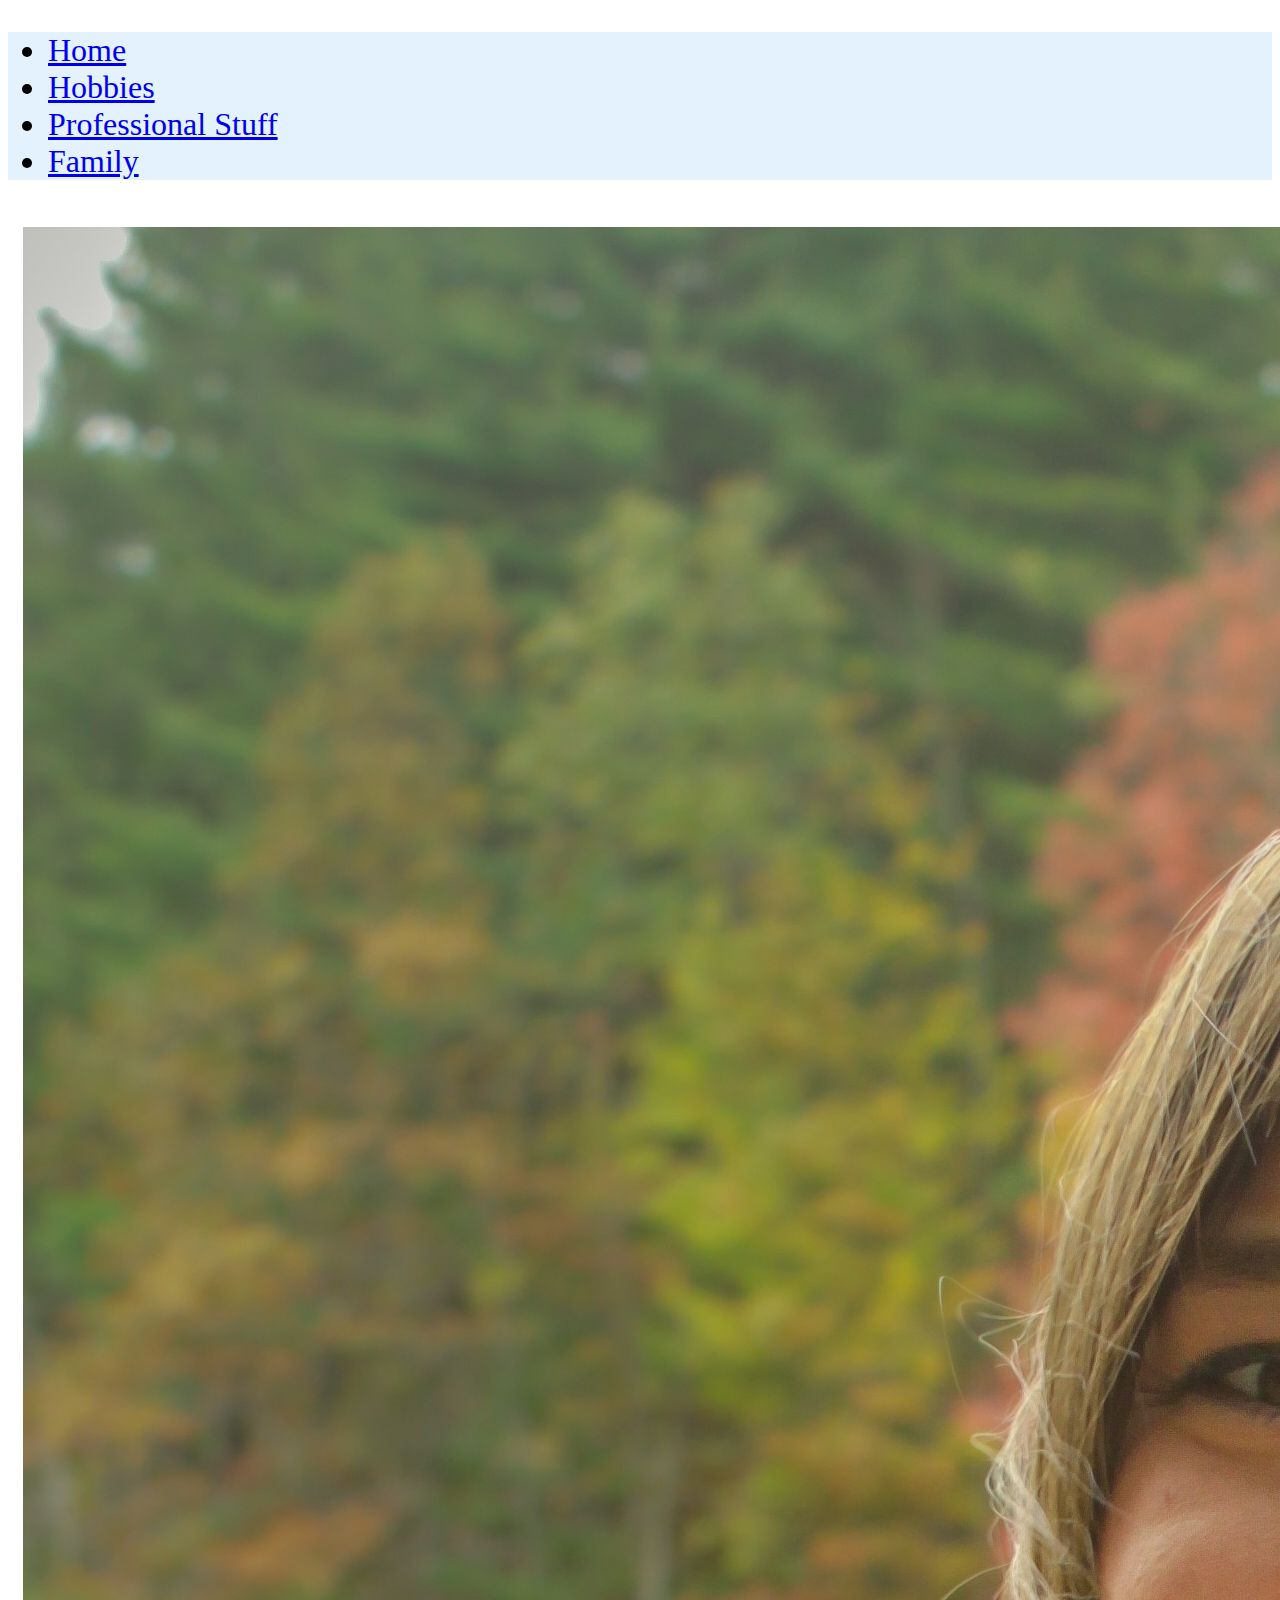
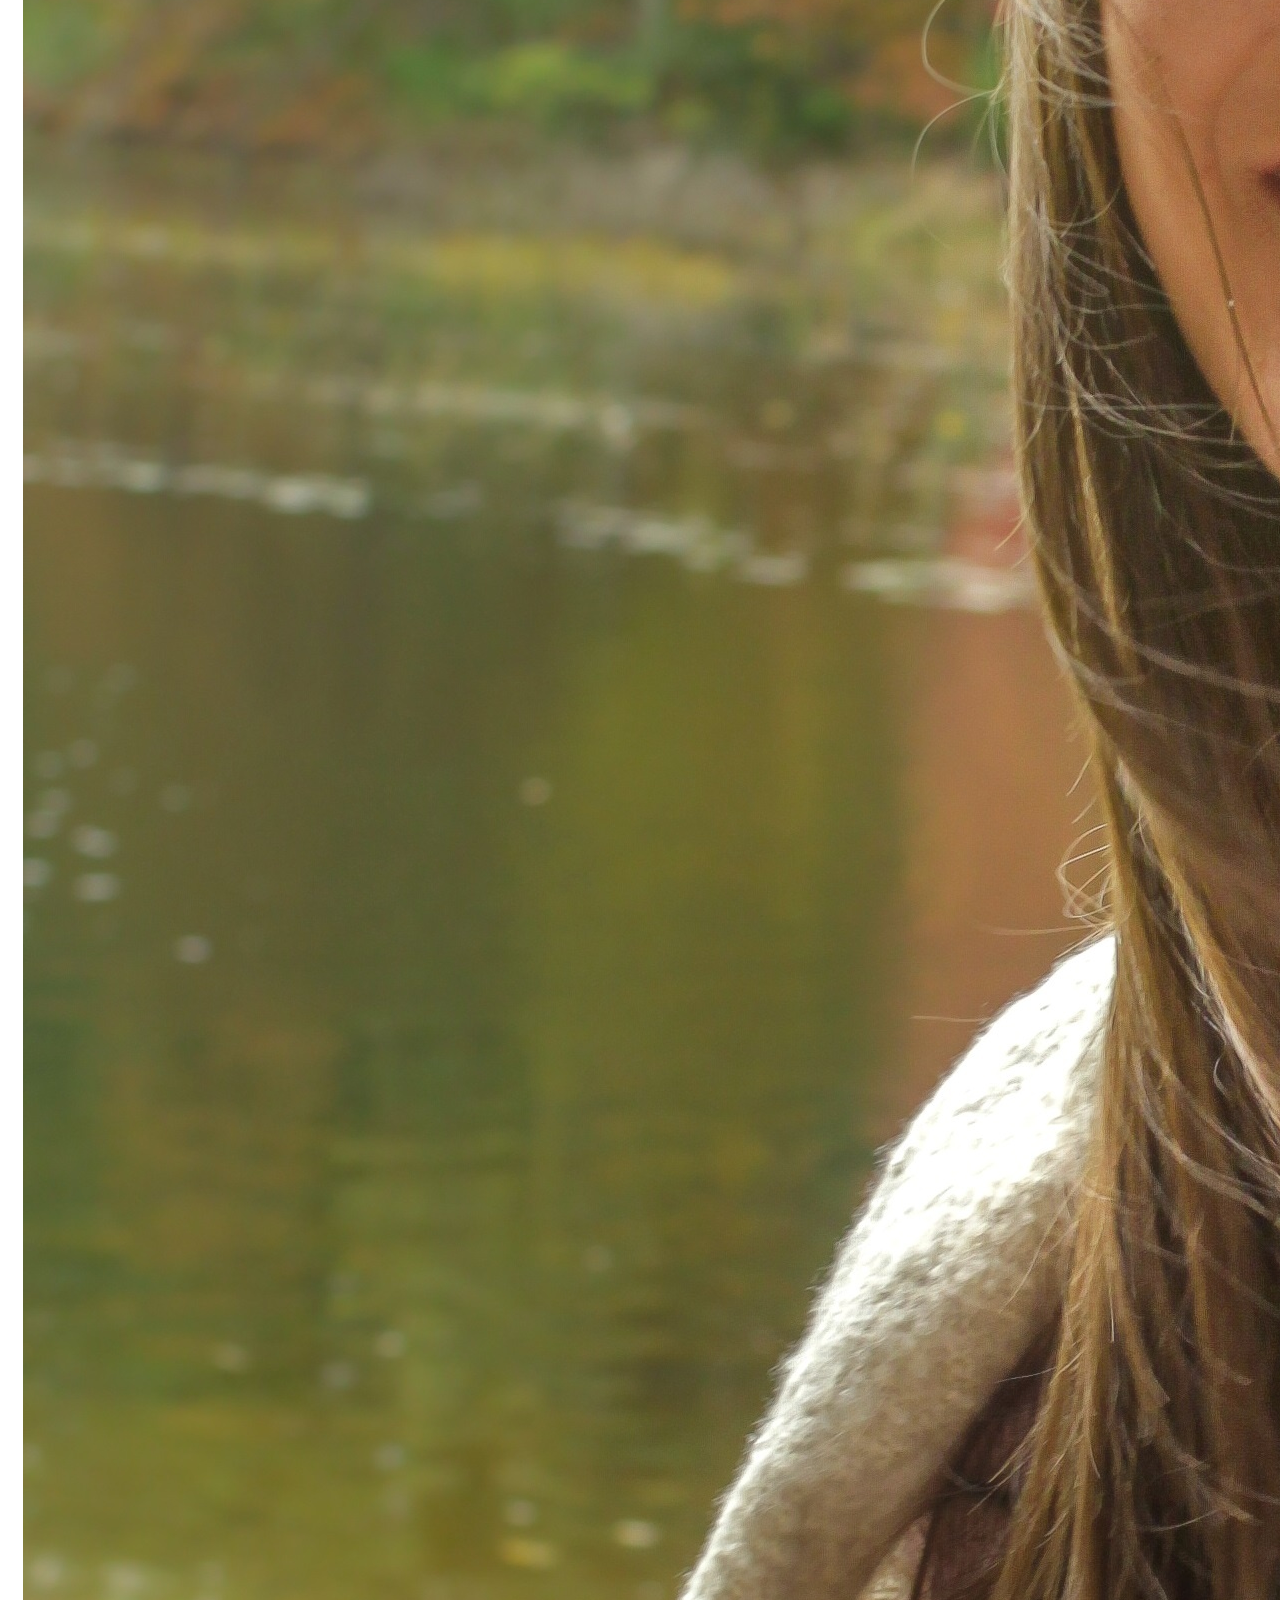
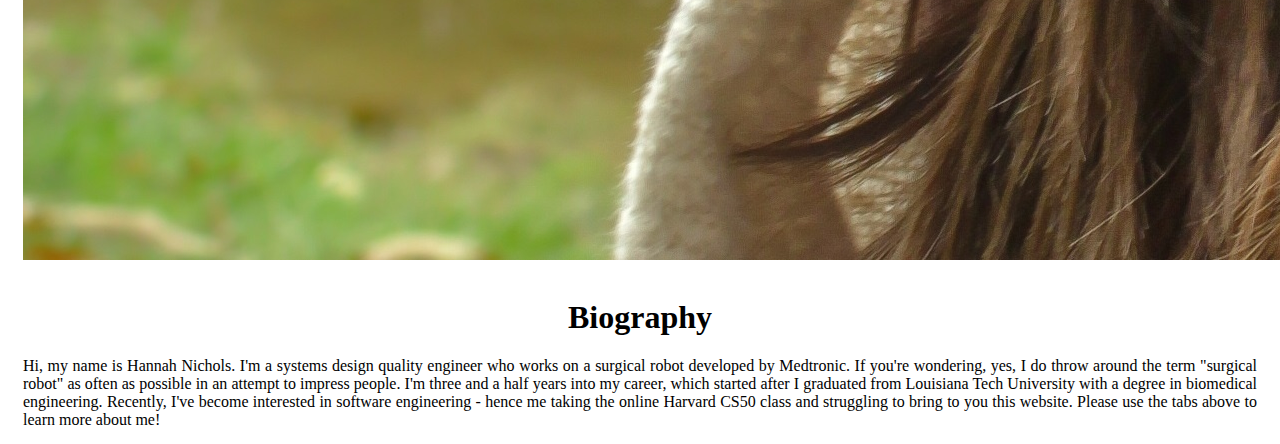
<file: index.html>
<!DOCTYPE html>

<html lang="en">
    <head>
        <link href="https://cdn.jsdelivr.net/npm/bootstrap@5.0.2/dist/css/bootstrap.min.css" rel="stylesheet" integrity="sha384-EVSTQN3/azprG1Anm3QDgpJLIm9Nao0Yz1ztcQTwFspd3yD65VohhpuuCOmLASjC" crossorigin="anonymous">
        <script src="https://cdn.jsdelivr.net/npm/bootstrap@5.0.2/dist/js/bootstrap.bundle.min.js" integrity="sha384-MrcW6ZMFYlzcLA8Nl+NtUVF0sA7MsXsP1UyJoMp4YLEuNSfAP+JcXn/tWtIaxVXM" crossorigin="anonymous"></script>
        <link href="styles.css" rel="stylesheet">
        <title>Hannah's Webpage</title>
        <meta name="viewport" content="initial-scale=1, width=device-width">
    </head>
    <body>
        <!--Header / Navigation Bar-->
        <div class="container-fluid">
            <ul class="nav justify-content-center nav-fill header" >
                <li class="nav-item">
                    <a class="nav-link text-black-50" href="index.html">Home</a>
                </li>
                <li class="nav-item">
                    <a class="nav-link text-dark" href="hobbies.html">Hobbies</a>
                </li>
                <li class="nav-item">
                    <a class="nav-link text-dark" href="professional.html">Professional Stuff</a>
                </li>
                <li class="nav-item">
                    <a class="nav-link text-dark" href="family.html">Family</a>
                </li>
            </ul>
        </div>
        <!--Picture & BIO-->
        <div class="flex-container">
            <img src="headshot.jpg" class="img-fluid w-25 rounded float-start" alt="headshot">
            <h1 class="bio_header">Biography</h1>
            <p class="bio fs-4">Hi, my name is Hannah Nichols. I'm a systems design quality engineer who works on a surgical robot developed by
                Medtronic. If you're wondering, yes, I do throw around the term "surgical
                robot" as often as possible in an attempt to impress people. I'm three and a half years into my career, which
                started after I graduated from Louisiana Tech University with a degree in biomedical engineering. Recently,
                I've become interested in software engineering - hence me taking the online Harvard CS50 class and struggling to bring
                to you this website. Please use the tabs above to learn more about me!</p>
        </div>
    </body>
</html>
</file>
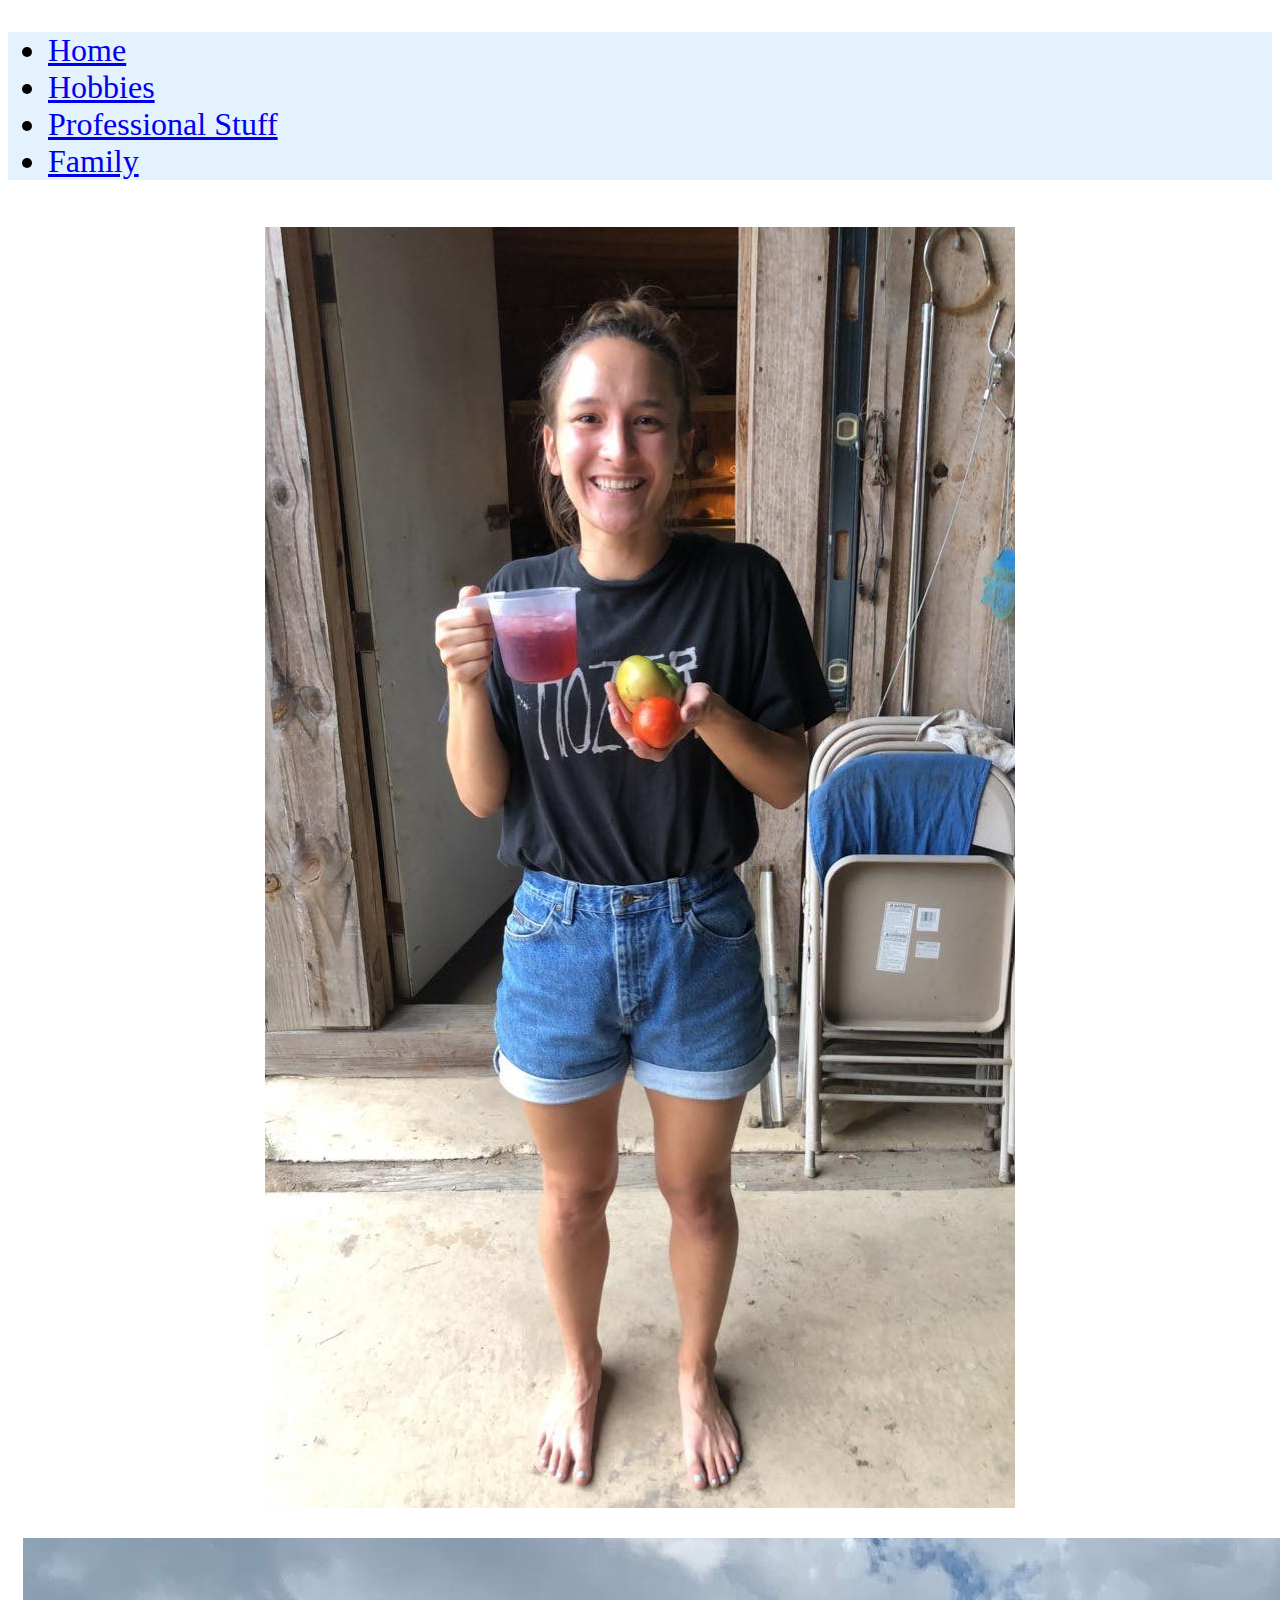
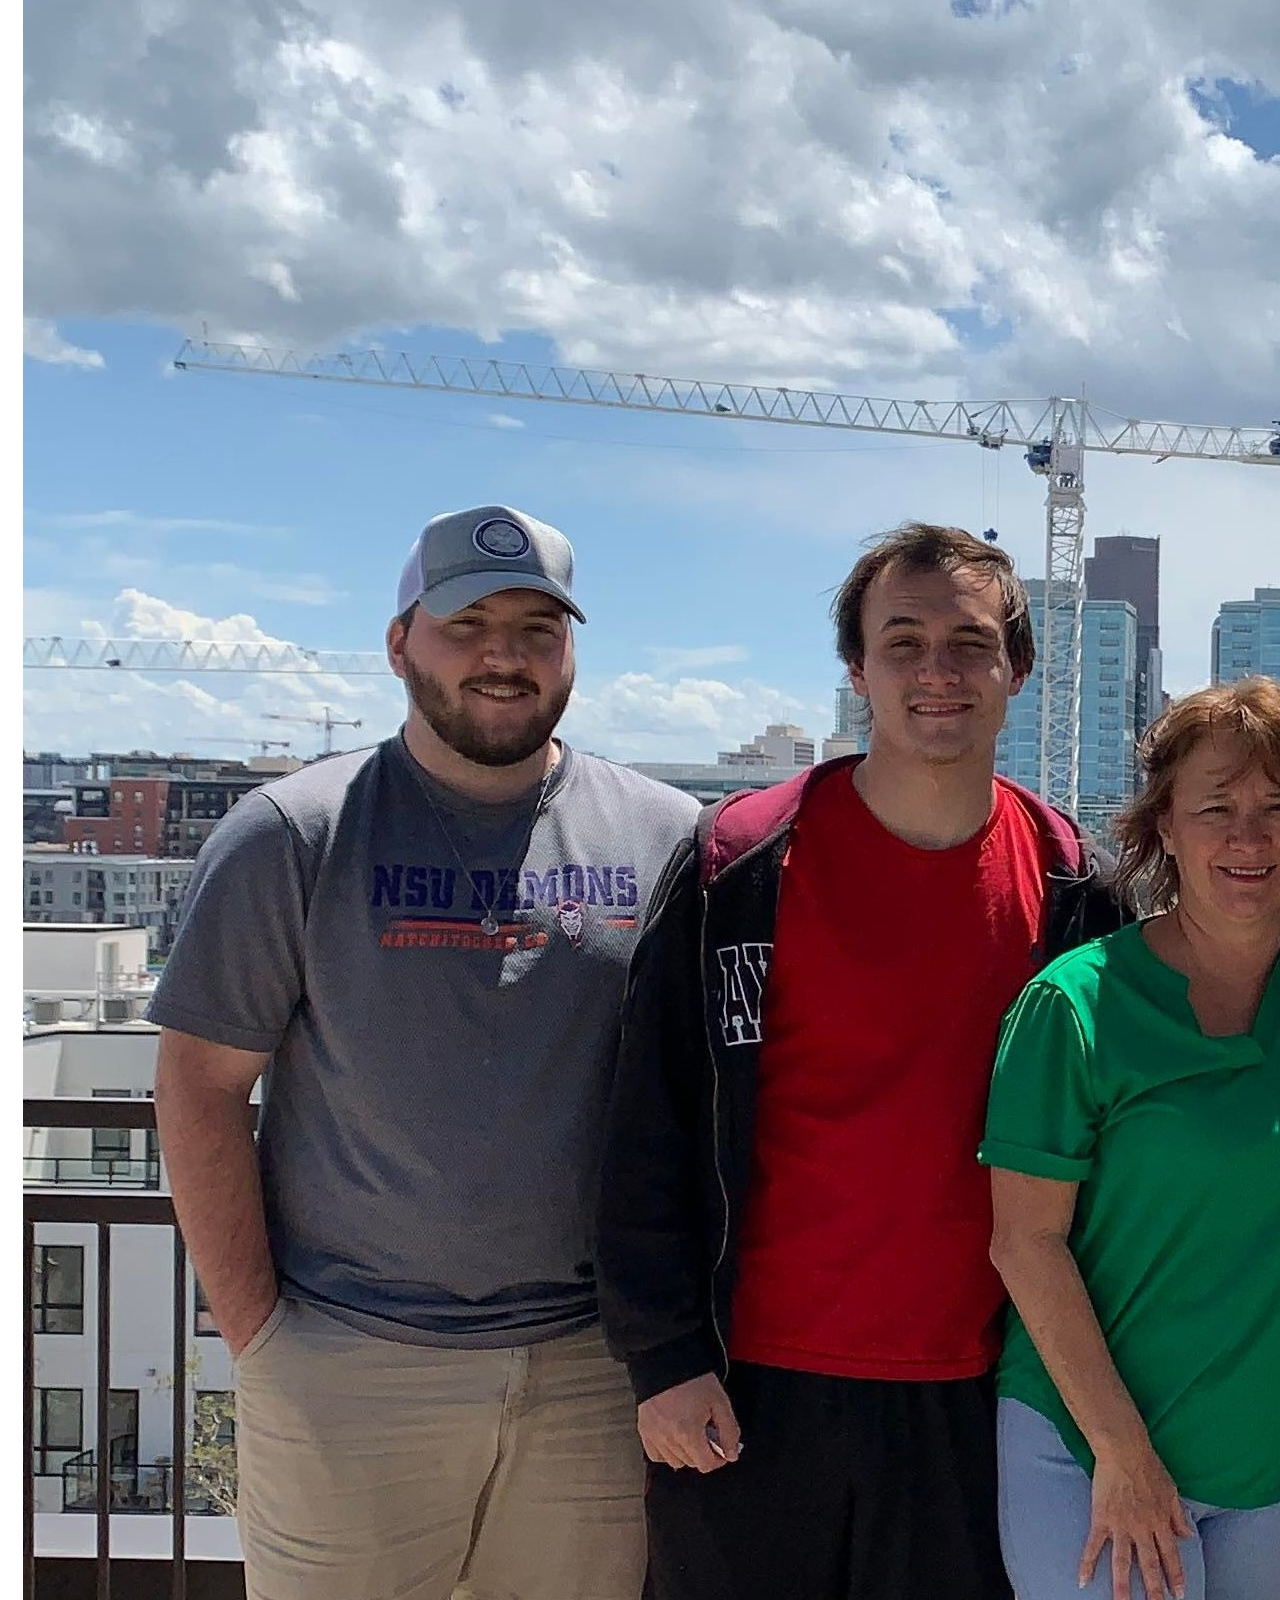
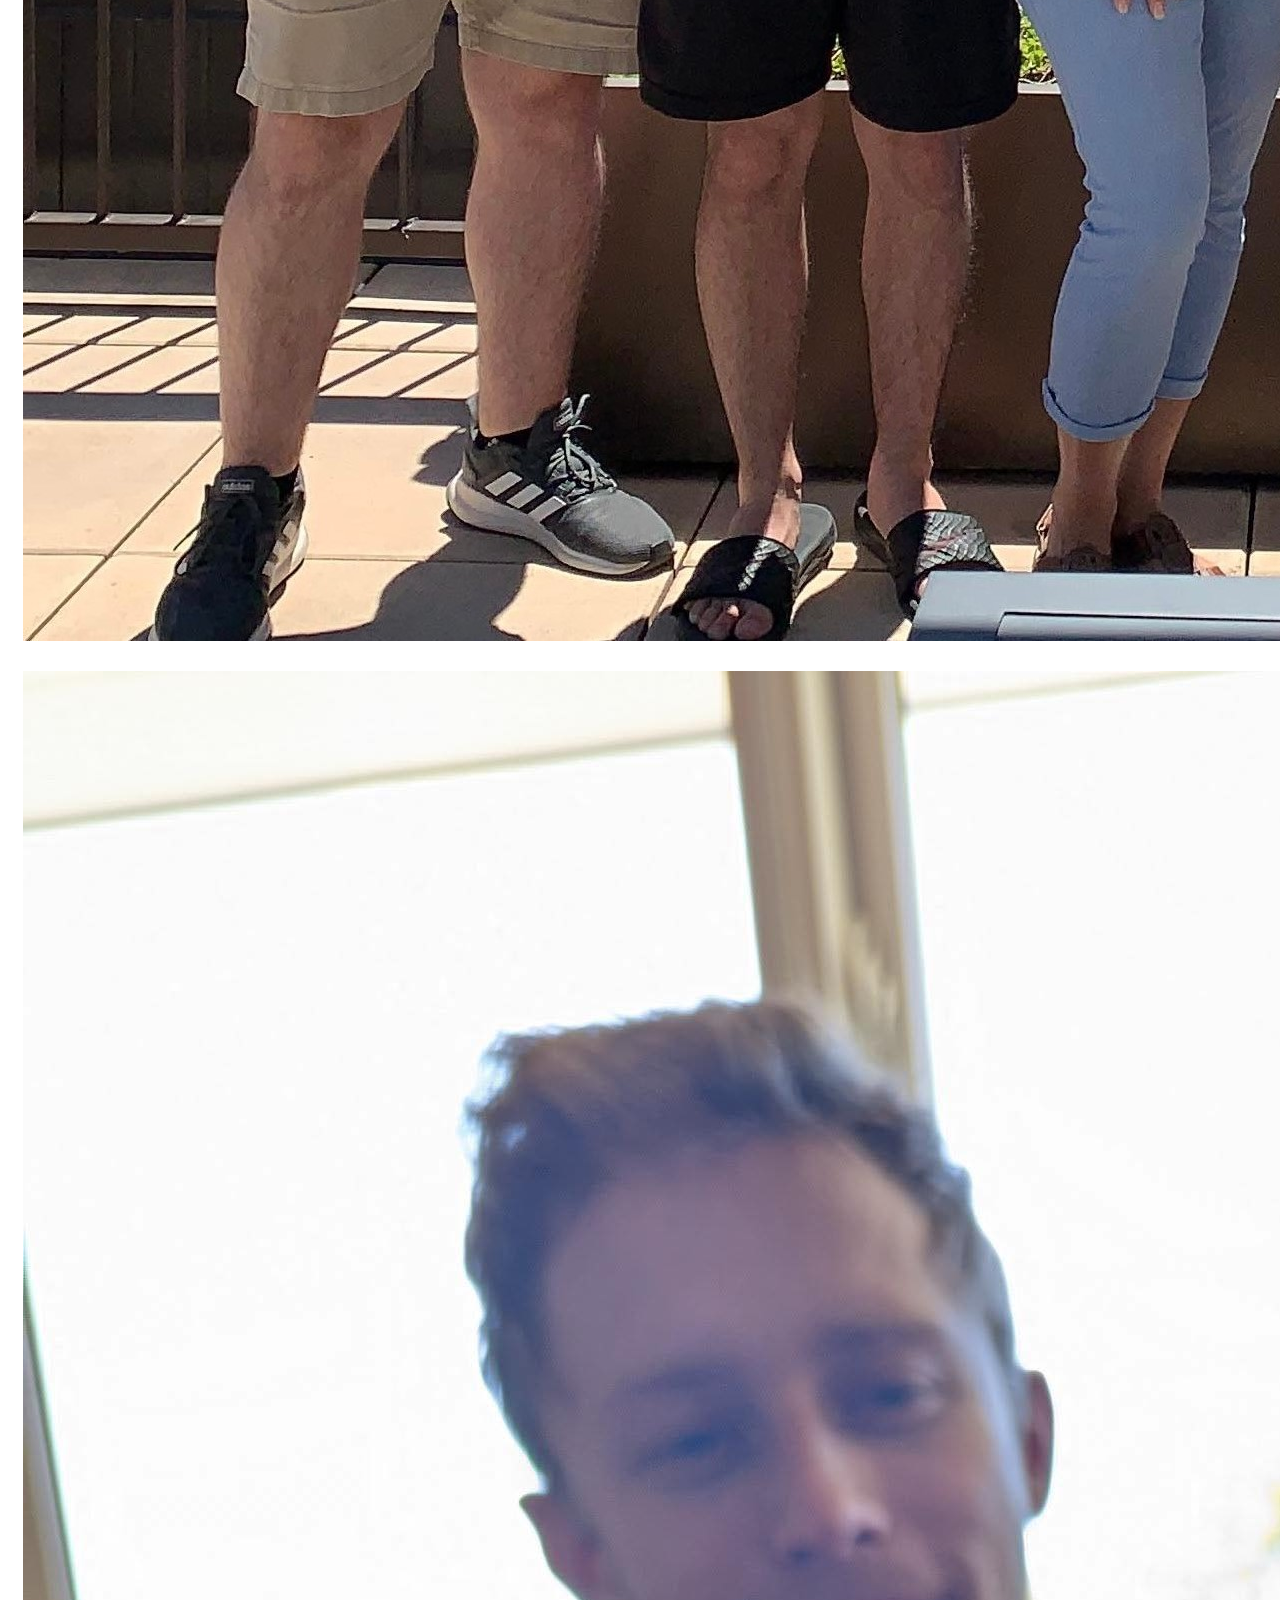
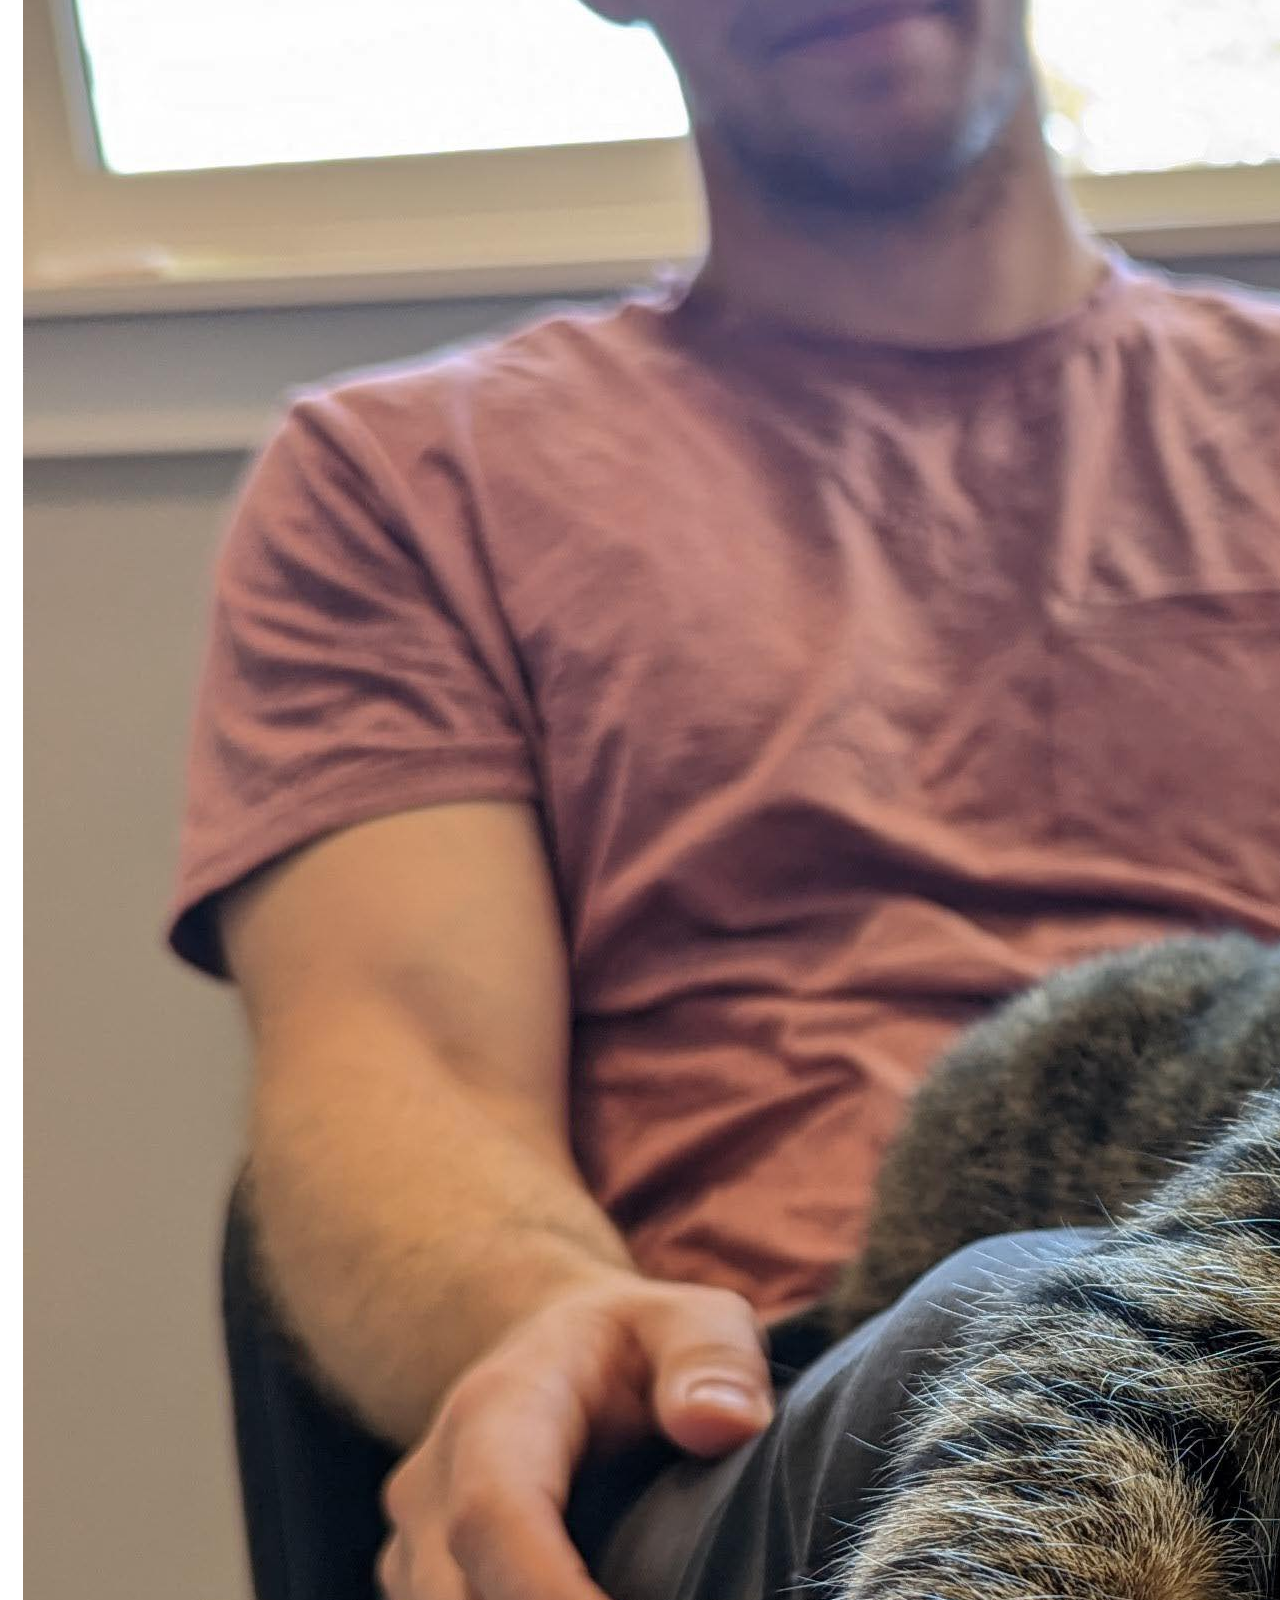
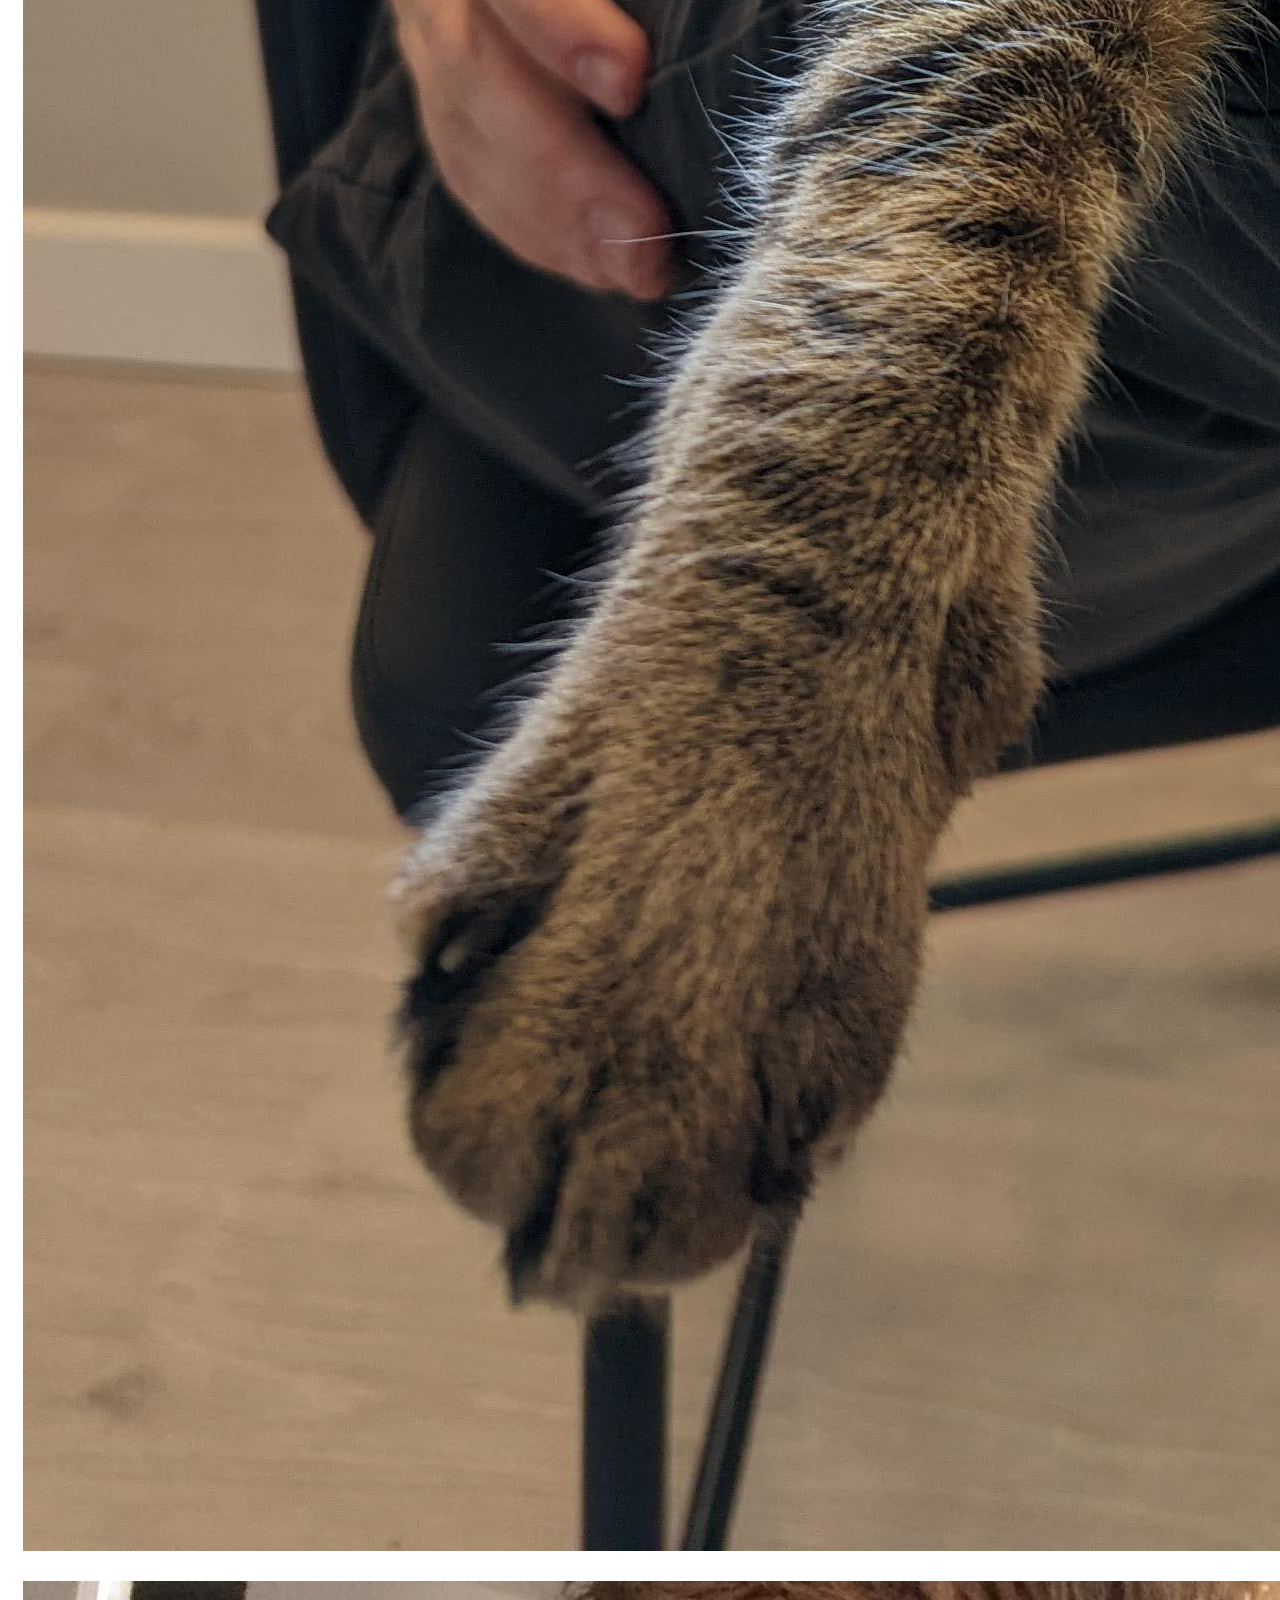
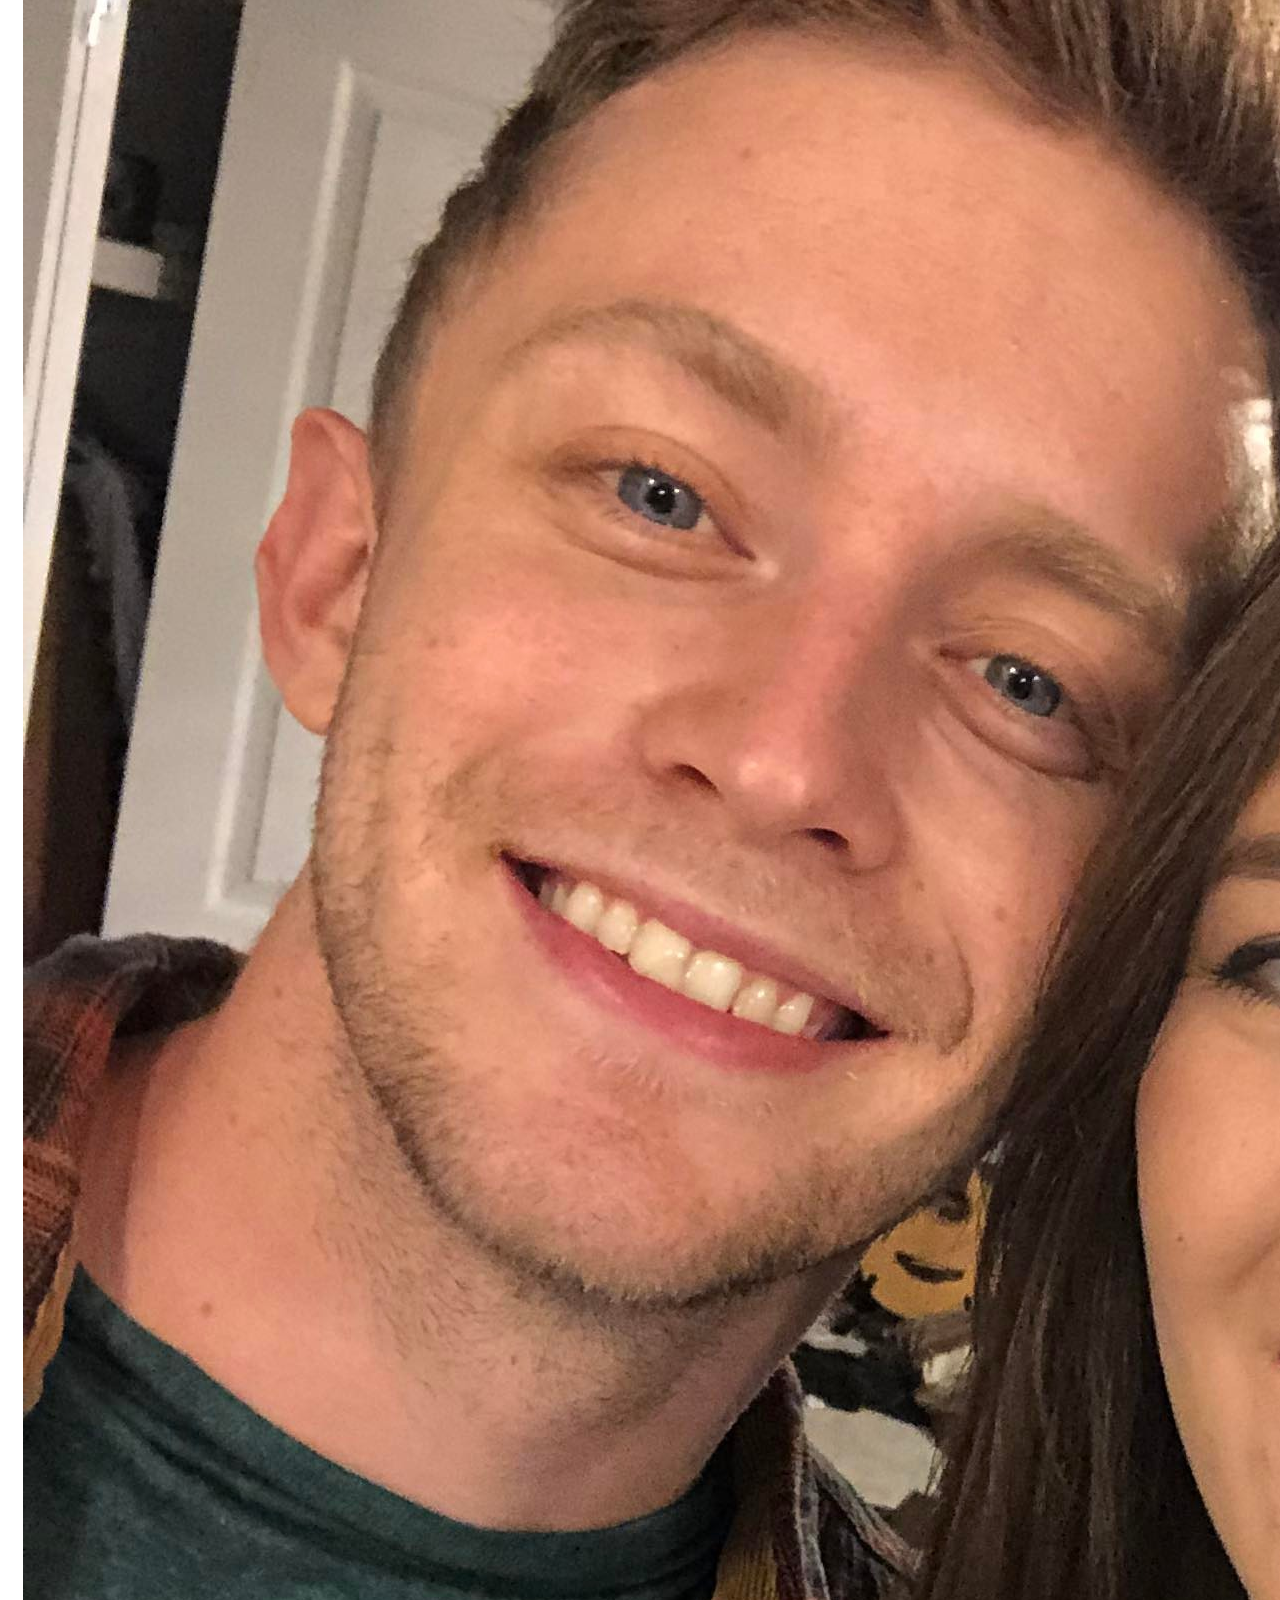
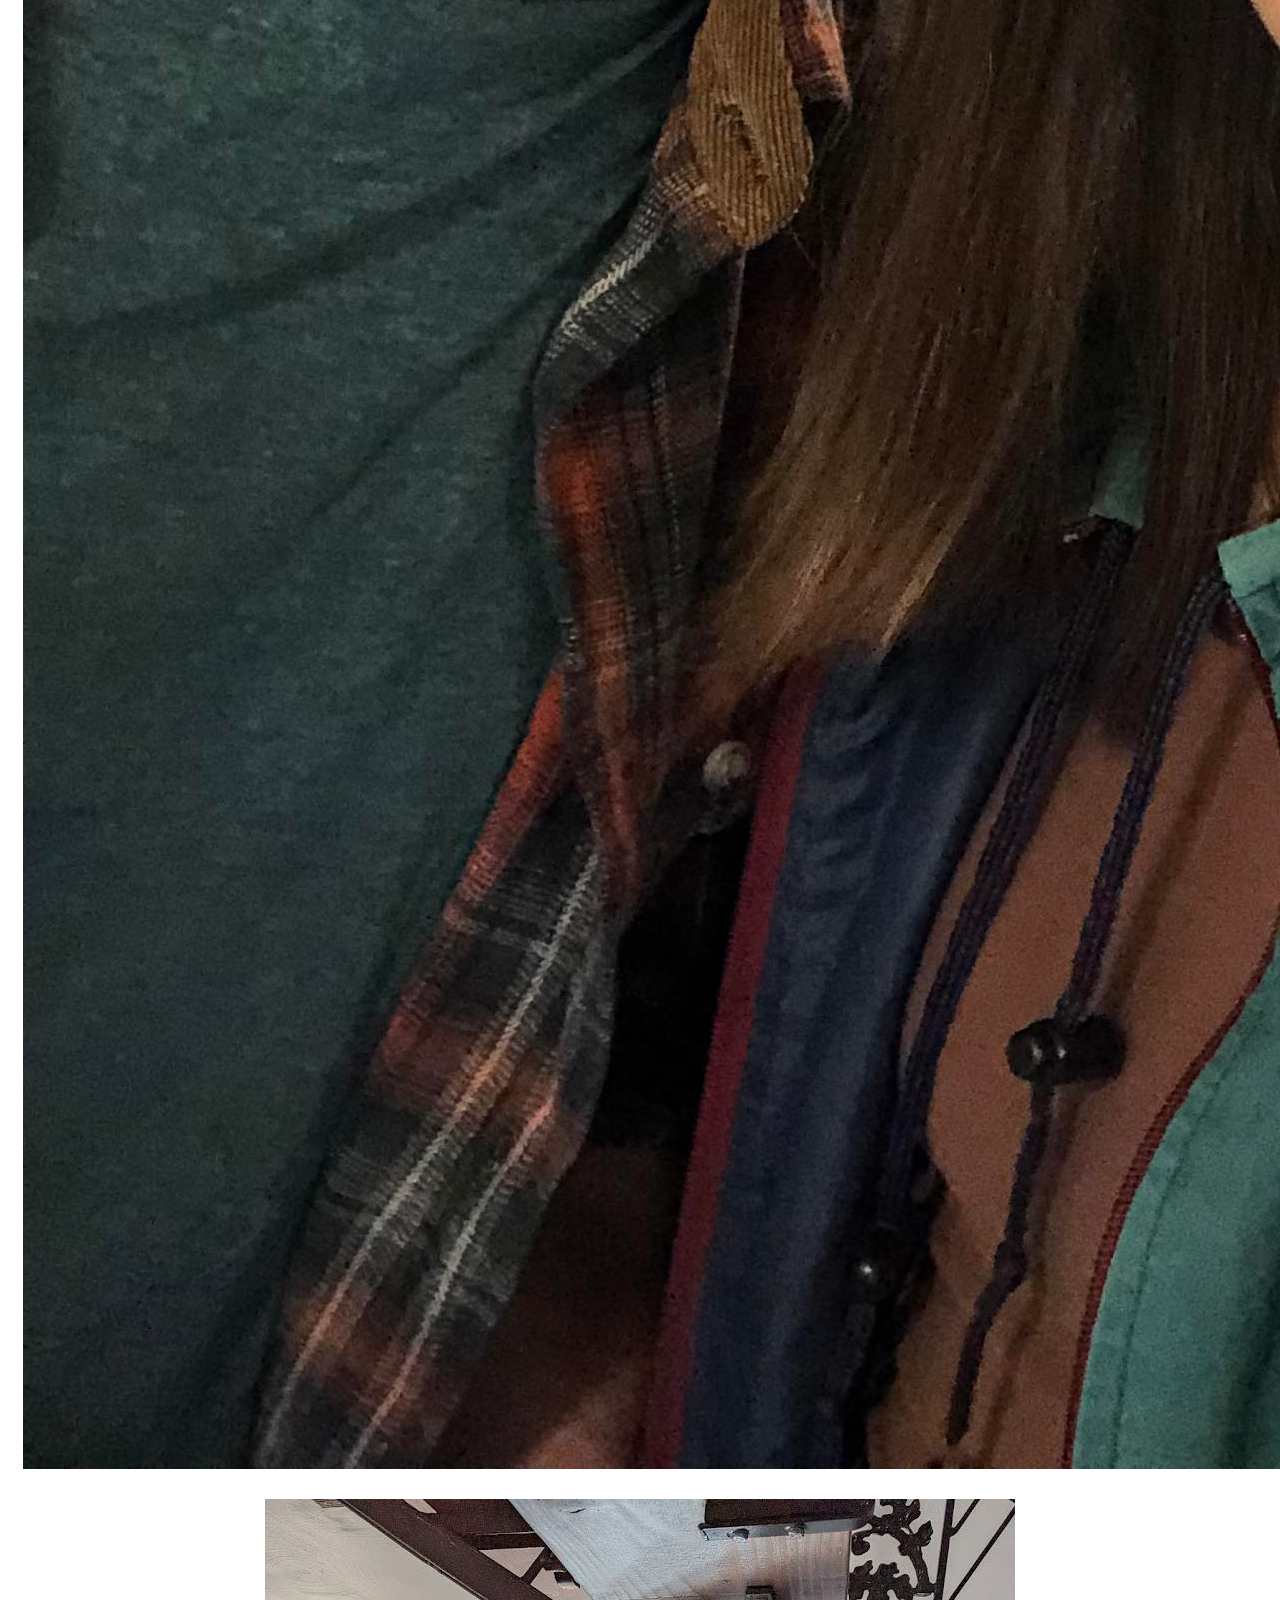
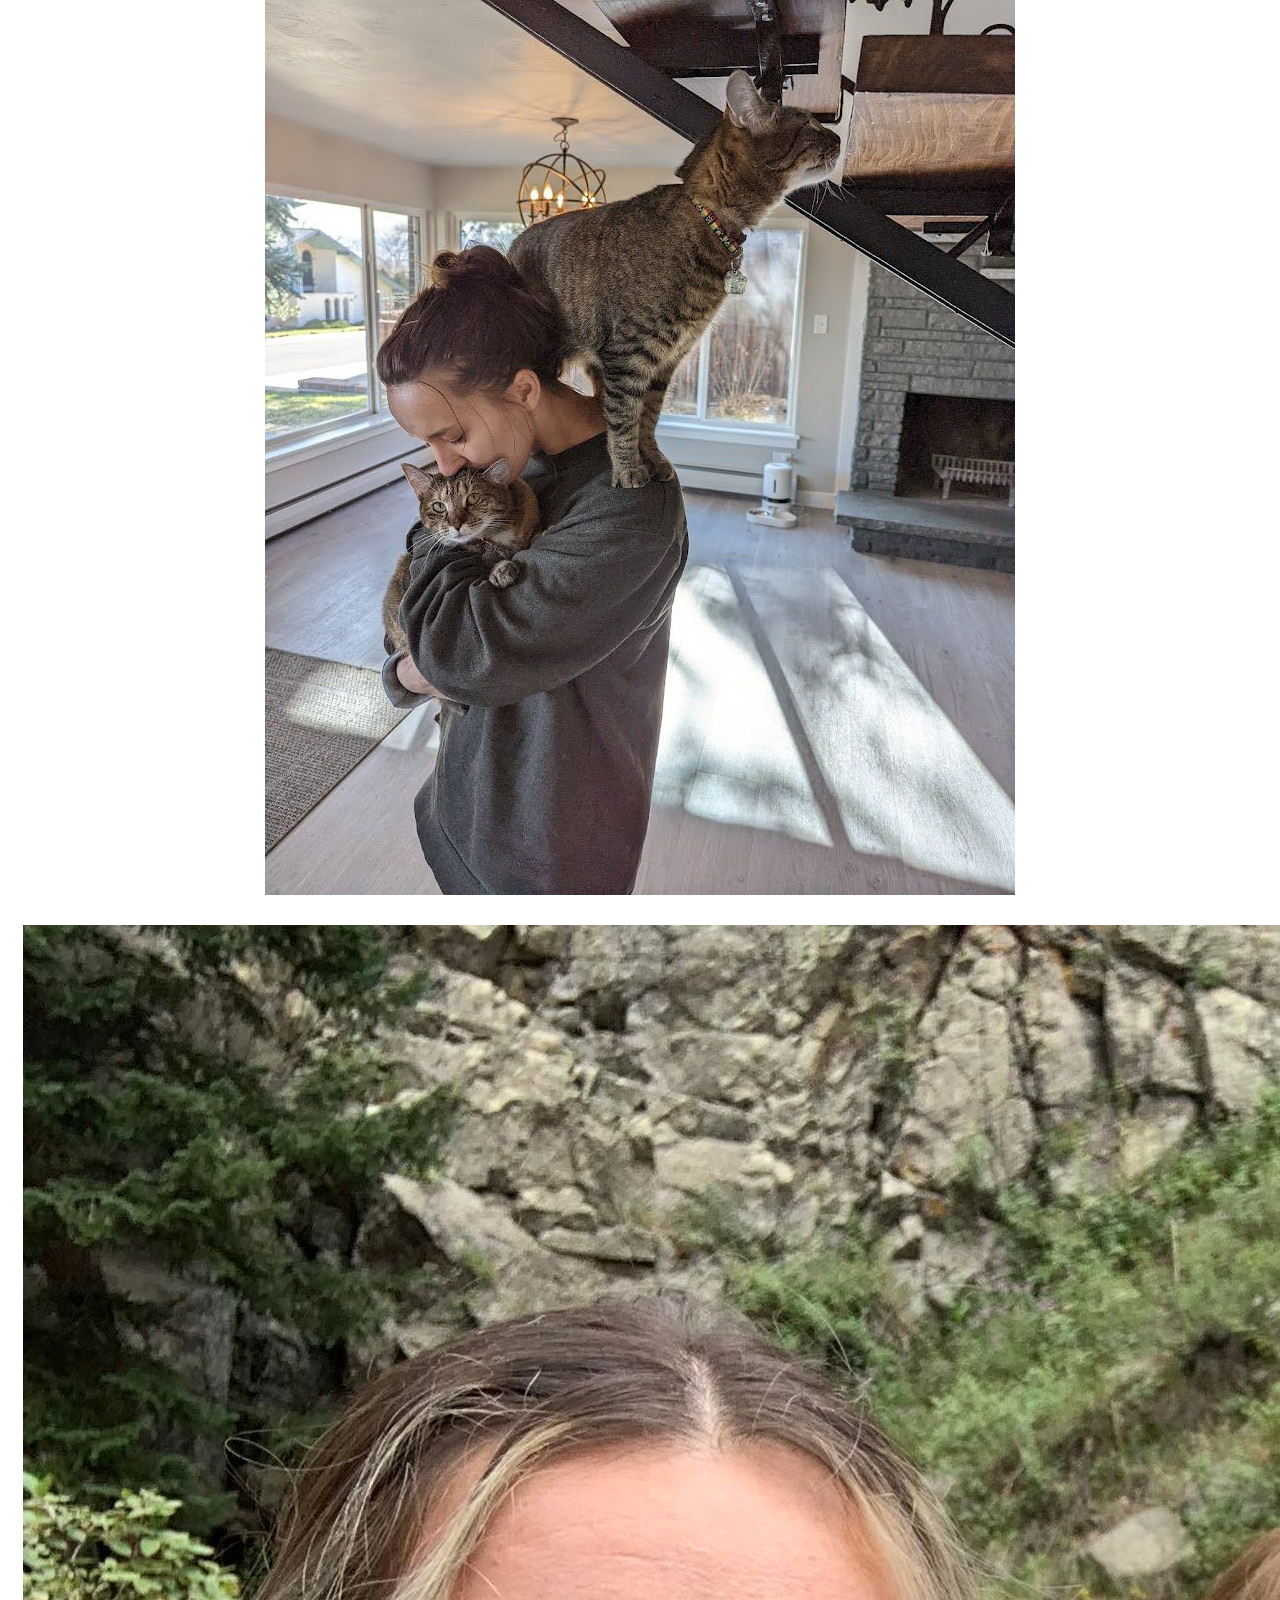
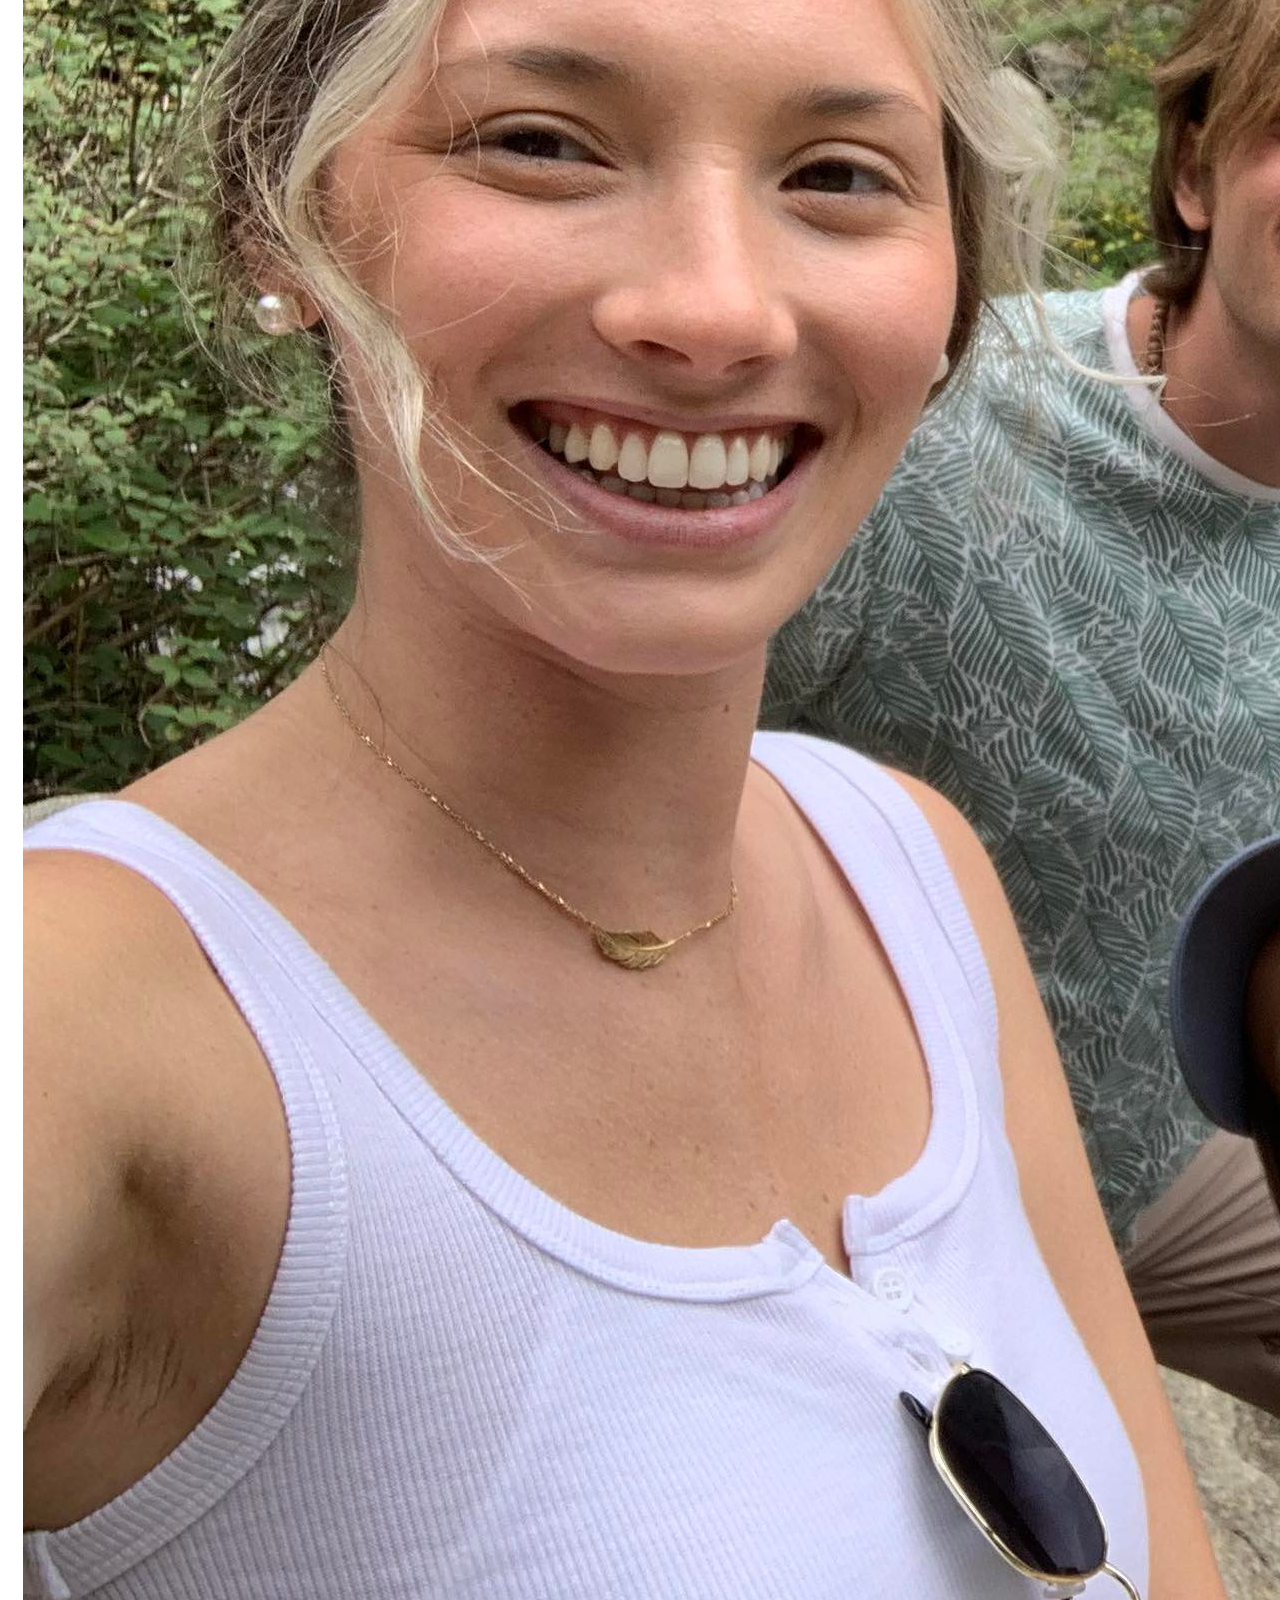
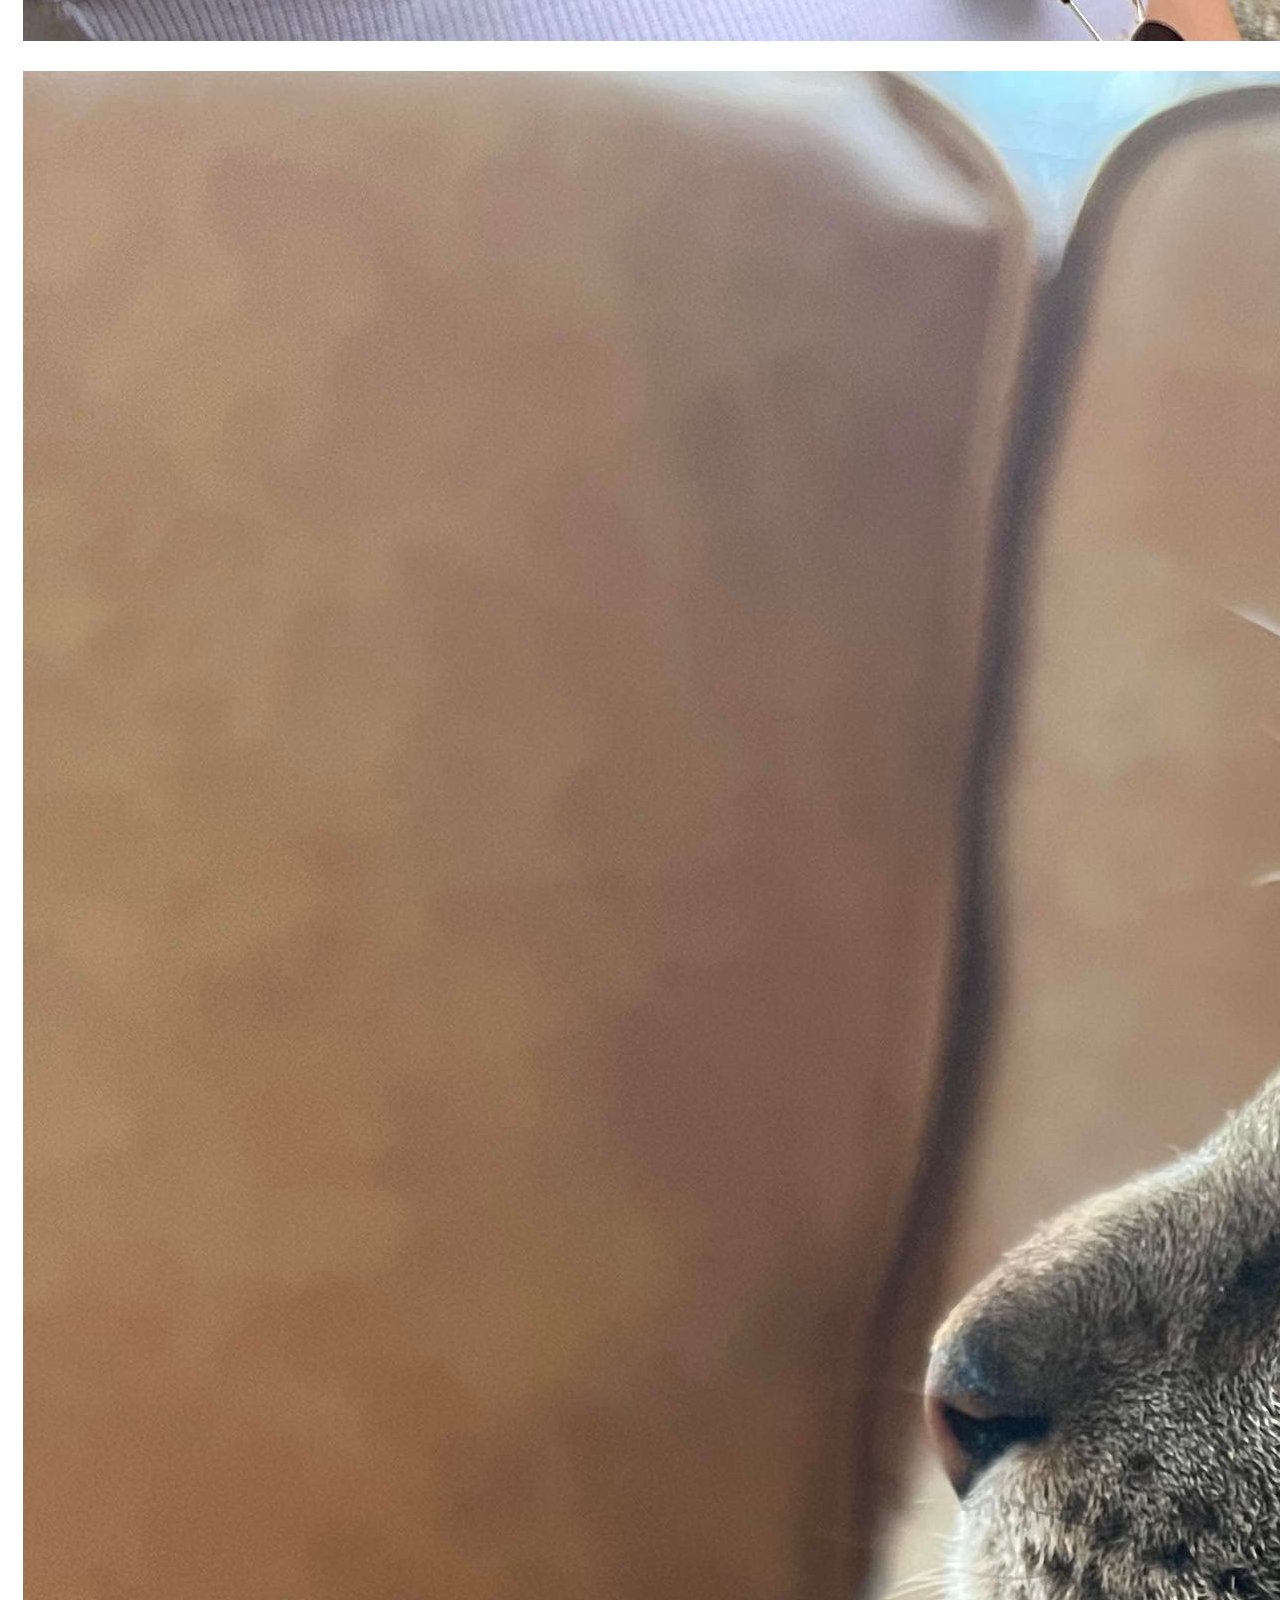
<file: family.html>
<!DOCTYPE html>

<html lang="en">
    <head>
        <link href="https://cdn.jsdelivr.net/npm/bootstrap@5.0.2/dist/css/bootstrap.min.css" rel="stylesheet" integrity="sha384-EVSTQN3/azprG1Anm3QDgpJLIm9Nao0Yz1ztcQTwFspd3yD65VohhpuuCOmLASjC" crossorigin="anonymous">
        <script src="https://cdn.jsdelivr.net/npm/bootstrap@5.0.2/dist/js/bootstrap.bundle.min.js" integrity="sha384-MrcW6ZMFYlzcLA8Nl+NtUVF0sA7MsXsP1UyJoMp4YLEuNSfAP+JcXn/tWtIaxVXM" crossorigin="anonymous"></script>
        <link href="styles.css" rel="stylesheet">
        <title>Hannah's Webpage</title>
        <meta name="viewport" content="initial-scale=1, width=device-width">
    </head>
    <body>
        <!--Header / Navigation Bar-->
        <div class="container-fluid">
            <ul class="nav justify-content-center nav-fill header" >
                <li class="nav-item">
                    <a class="nav-link text-dark" href="index.html">Home</a>
                </li>
                <li class="nav-item">
                    <a class="nav-link text-dark" href="hobbies.html">Hobbies</a>
                </li>
                <li class="nav-item">
                    <a class="nav-link text-dark" href="professional.html">Professional Stuff</a>
                </li>
                <li class="nav-item">
                    <a class="nav-link text-black-50" href="family.html">Family</a>
                </li>
            </ul>
        </div>
        <!--Pictures!-->
        <div class="flexbox-container">
            <img src="img9.jpg" class="img-fluid w-25 rounded float-start item" alt="image">
            <img src="img10.jpg" class="img-fluid w-50 rounded float-start item" alt="image">
            <img src="img3.jpg" class="img-fluid w-25 rounded float-start item" alt="image">
            <img src="img4.jpg" class="img-fluid w-25 rounded float-start item" alt="image">
            <img src="img1.jpg" class="img-fluid w-25 rounded float-start item" alt="image">
            <img src="img6.jpg" class="img-fluid w-50 rounded float-start item" alt="image">
            <img src="img8.jpg" class="img-fluid w-25 rounded float-start item" alt="image">
            <img src="img5.jpg" class="img-fluid w-25 rounded float-start item" alt="image">
            <img src="img7.jpg" class="img-fluid w-25 rounded float-start item" alt="image">
            <img src="img2.jpg" class="img-fluid w-25 rounded float-start item" alt="image">
            <img src="img11.jpg" class="img-fluid w-25 rounded float-start item" alt="image">
            <img src="img12.jpg" class="img-fluid w-50 rounded float-start item" alt="image">
        </div>
    </body>
</html>
</file>
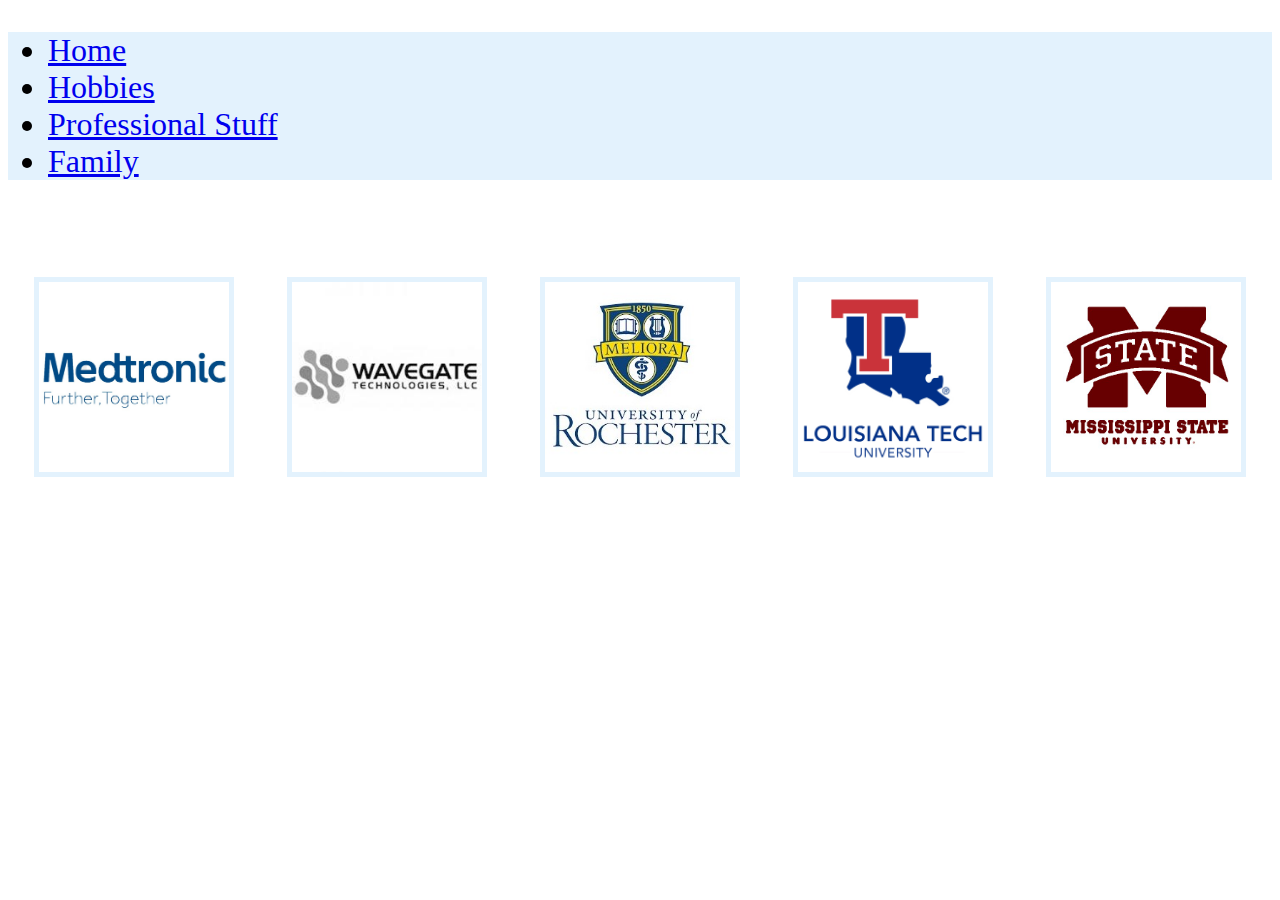
<file: professional.html>
<!DOCTYPE html>

<html lang="en">
    <head>
        <link href="https://cdn.jsdelivr.net/npm/bootstrap@5.0.2/dist/css/bootstrap.min.css" rel="stylesheet" integrity="sha384-EVSTQN3/azprG1Anm3QDgpJLIm9Nao0Yz1ztcQTwFspd3yD65VohhpuuCOmLASjC" crossorigin="anonymous">
        <script src="https://cdn.jsdelivr.net/npm/bootstrap@5.0.2/dist/js/bootstrap.bundle.min.js" integrity="sha384-MrcW6ZMFYlzcLA8Nl+NtUVF0sA7MsXsP1UyJoMp4YLEuNSfAP+JcXn/tWtIaxVXM" crossorigin="anonymous"></script>
        <link href="styles.css" rel="stylesheet">
        <title>Hannah's Webpage</title>
        <meta name="viewport" content="initial-scale=1, width=device-width">
    </head>
    <body>
        <!--Header / Navigation Bar-->
        <div class="container-fluid">
            <ul class="nav justify-content-center nav-fill header" >
                <li class="nav-item">
                    <a class="nav-link text-dark" href="index.html">Home</a>
                </li>
                <li class="nav-item">
                    <a class="nav-link text-dark" href="hobbies.html">Hobbies</a>
                </li>
                <li class="nav-item">
                    <a class="nav-link text-black-50" href="professional.html">Professional Stuff</a>
                </li>
                <li class="nav-item">
                    <a class="nav-link text-dark" href="family.html">Family</a>
                </li>
            </ul>
        </div>
        <!--Resume-->
        <div>
            <!--Job Buttons-->
            <div class="flexbox-container">
                <button class="MDT rounded" id="J1" type="submit"></button>
                <button class="wavegate rounded" id="J2" type="submit"></button>
                <button class="UofR rounded" id="J3" type="submit"></button>
                <button class="LATech rounded" id="J4" type="submit"></button>
                <button class="MS rounded" id="J5" type="submit"></button>
            </div>
            <!--Job Details-->
            <div class="flexbox-container">
                <h1 id="R1"> </h1>
                <h3 id="R2"> </h3>
                <p id="R3" class="bio"> </p>
                <h1 id="R4"> </h1>
                <h3 id="R5"> </h3>
                <p id="R6" class="bio"> </p>
            </div>
        </div>
        <script>
            let R1 = document.querySelector("#R1");
            let R2 = document.querySelector("#R2");
            let R3 = document.querySelector("#R3");
            let R4 = document.querySelector("#R4");
            let R5 = document.querySelector("#R5");
            let R6 = document.querySelector("#R6");

            document.querySelector('#J1').addEventListener('click', function()
            {
                // Make the button that is clicked a circle
                J1.classList.add("rounded-circle");
                J2.classList.remove("rounded-circle");
                J3.classList.remove("rounded-circle");
                J4.classList.remove("rounded-circle");
                J5.classList.remove("rounded-circle");
                // Fill in job details
                R1.innerText = "Design Quality Engineer II (Systems)";
                R2.innerText = "2021 - Present";
                R3.innerText = "Support the Systems Engineering R&D team in Surgical Robotics projects associated with product development/change including: Risk Management, Systems Engineering, Safety Architecture, Human Factors Engineering, Clinical Engineering, and Design Verification and Validation";
                R4.innerText = "Design Quality Engineer I (Hardware)";
                R5.innerText = "2019 - 2021";
                R6.innerText = "Collaborated with multiple cross-functional sub-system project teams to successfully launch Medtronic’s Robotic-Assisted Surgery Platform. Key responsibilities included supporting design verification, process validation, and continuous improvement activities. Experienced working with capital equipment and disposables";
            });

            document.querySelector('#J2').addEventListener('click', function()
            {
                // Make the button that is clicked a circle
                J1.classList.remove("rounded-circle");
                J2.classList.add("rounded-circle");
                J3.classList.remove("rounded-circle");
                J4.classList.remove("rounded-circle");
                J5.classList.remove("rounded-circle");
                // Fill in job details
                R1.innerText = "R&D Student Worker";
                R2.innerText = "2018 - 2019";
                R3.innerText = "Worked with a cross-functional team of students to define, design, and develop a method of gauging spinal cord position in real time to enhance the effectiveness of spinal cord stimulator medical devices. Gained experience completing clinical immersions to determine customer needs and applying that knowledge to the design process. Modeled parts of the device using CAD software to reduce product development time, fabricated prototypes, and implemented design verification tests";
                R4.innerText = " ";
                R5.innerText = " ";
                R6.innerText = " ";
            });
            document.querySelector('#J3').addEventListener('click', function()
            {
                // Make the button that is clicked a circle
                J1.classList.remove("rounded-circle");
                J2.classList.remove("rounded-circle");
                J3.classList.add("rounded-circle");
                J4.classList.remove("rounded-circle");
                J5.classList.remove("rounded-circle");
                // Fill in job details
                R1.innerText = "Research Intern";
                R2.innerText = "2018";
                R3.innerText = "Researched auditory neuroscience to incorporate mode-locking in a Matlab model of the inferior colliculus. Analyzed in vivo electrode recordings to determine which properties of stimuli induce mode-locking, identified a suitable nonlinear neuron model to replicate patterns found in the data, and modified the parameters of the chosen model to mimic the observed data";
                R4.innerText = " ";
                R5.innerText = " ";
                R6.innerText = " ";
            });
            document.querySelector('#J4').addEventListener('click', function()
            {
                // Make the button that is clicked a circle
                J1.classList.remove("rounded-circle");
                J2.classList.remove("rounded-circle");
                J3.classList.remove("rounded-circle");
                J4.classList.add("rounded-circle");
                J5.classList.remove("rounded-circle");
                // Fill in job details
                R1.innerText = "Research Assistant";
                R2.innerText = "2018";
                R3.innerText = "Quantified the cognitive performance of rats undergoing sleep restriction by administering the Novel Object Recognition Test on rats to assess short-term memory";
                R4.innerText = " ";
                R5.innerText = " ";
                R6.innerText = " ";
            });
            document.querySelector('#J5').addEventListener('click', function()
            {
                // Make the button that is clicked a circle
                J1.classList.remove("rounded-circle");
                J2.classList.remove("rounded-circle");
                J3.classList.remove("rounded-circle");
                J4.classList.remove("rounded-circle");
                J5.classList.add("rounded-circle");
                // Fill in job details
                R1.innerText = "Research Intern";
                R2.innerText = "2017";
                R3.innerText = "Spent 10 weeks researching magnesium alloys for bone fracture fixation. Performed secondary research to understand the methods for measuring magnesium degradation, designed and implemented an experiment to quantify the degradation rate of magnesium alloy samples, and compared the in vitro degradation rates of the samples";
                R4.innerText = " ";
                R5.innerText = " ";
                R6.innerText = " ";
            });
        </script>
    </body>
</html>
</file>
<file: styles.css>
.header {
    background-color: #e3f2fd;
    font-size: 2rem;
}

.bio {
    margin: 15px;
    text-align: center;
    text-align: justify;
}

.bio_header {
    text-align: center;
    margin-top: 20px;
}

img {
    margin: 15px;
}

video {
    margin: 15px;
}

audio {
    margin: 15px;
}

button {
    margin-top: 65px;
    margin-bottom: 35px;
}

button:hover {
    border: 9px solid #e3f2fd;
  }

a:hover{
    background-color:#d3e9ff;
}

.flexbox-container {
    display: flex;
    justify-content: center;
    justify-content: space-around;
    align-items: center;
    align-content: center;
    flex-wrap: wrap;
}

.flexbox-container-nowrap {
    display: flex;
    justify-content: center;
    justify-content: space-around;
    align-items: center;
    align-content: center;
}

.hobby {
    margin: 15px;
    text-align: center;
    text-align: justify;
    text-shadow: -5px -5px #e3f2fd;
    color: black;
    font-weight: bold;
}

.background {
    background-color: #e3f2fd;
    height: 300;
    width: 300;
    margin: 75px;
}

.MDT {
    background-image: url('MDT.jpg');
    background-size: cover;
    width: 200px;
    height: 200px;
    border: 5px solid #e3f2fd;
}

.wavegate {
    background-image: url('wavegate.jpg');
    background-size: cover;
    width: 200px;
    height: 200px;
    border: 5px solid #e3f2fd;
}

.UofR {
    background-image: url('UofR.jpg');
    background-size: cover;
    width: 200px;
    height: 200px;
    border: 5px solid #e3f2fd;
}

.LATech {
    background-image: url('LATech.jpg');
    background-size: cover;
    width: 200px;
    height: 200px;
    border: 5px solid #e3f2fd;
}

.MS {
    background-image: url('MS.jpg');
    background-size: cover;
    width: 200px;
    height: 200px;
    border: 5px solid #e3f2fd;
}
</file>
